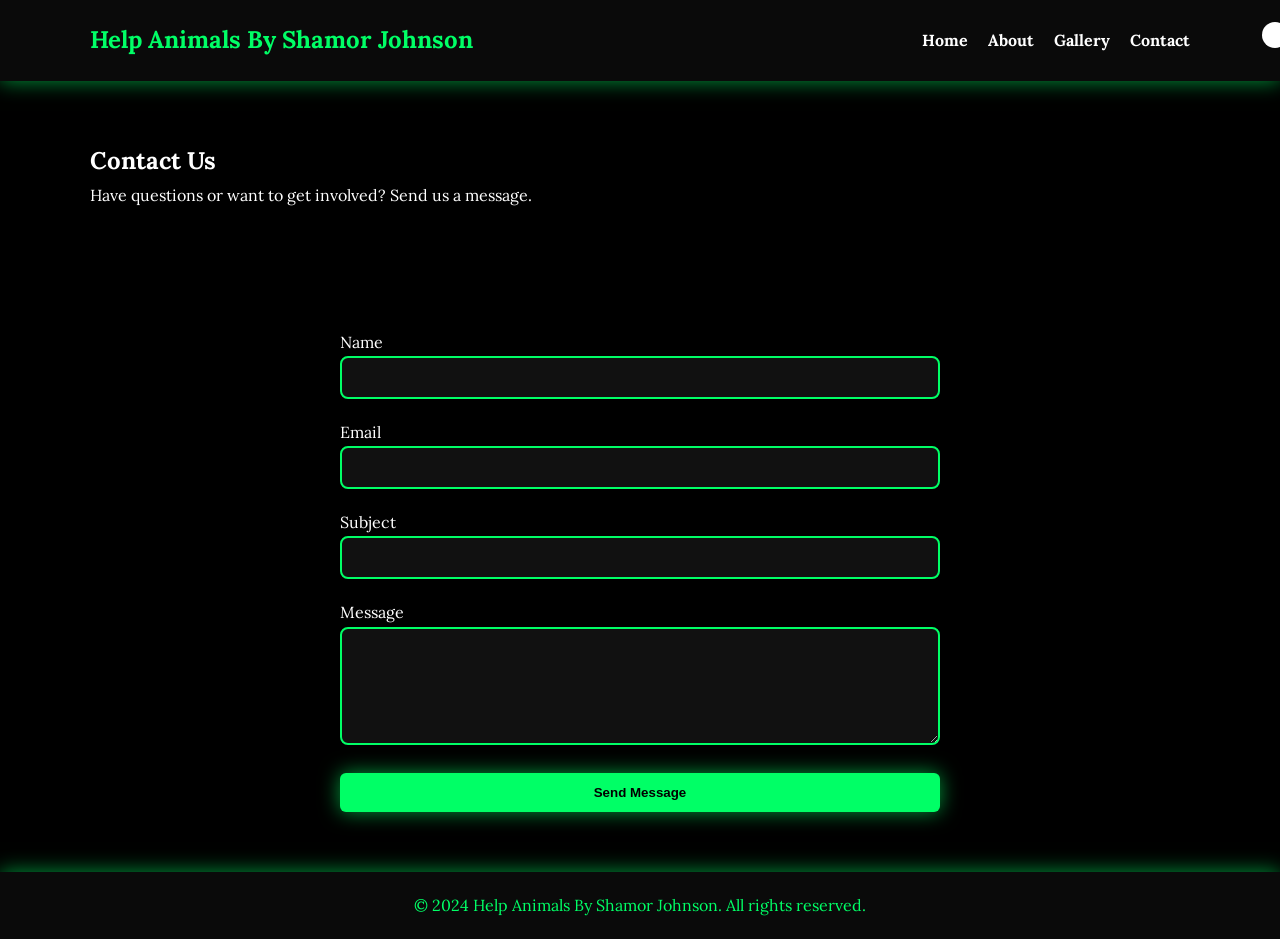
<file: contact.html>
<!DOCTYPE html>
<html lang="en">
<head>
    <meta charset="UTF-8">
    <meta name="viewport" content="width=device-width, initial-scale=1.0">
    <title>Contact | Help Animals By Shamor Johnson</title>

    <link rel="stylesheet" href="style.css">
</head>

<body>

<!-- THEME TOGGLE -->
<div class="theme-toggle">
    <input type="checkbox" id="themeSwitch">
    <label for="themeSwitch" class="toggle-label">
        <span class="toggle-ball"></span>
    </label>
</div>

<!-- PAGE WRAPPER -->
<div id="page">

<!-- HEADER -->
<header class="site-header">
    <div class="container header-inner">
        <div class="logo">Help Animals By Shamor Johnson</div>
        <nav class="main-nav">
            <ul>
                <li><a href="index.html">Home</a></li>
                <li><a href="about.html">About</a></li>
                <li><a href="gallery.html">Gallery</a></li>
                <li><a href="contact.html">Contact</a></li>
            </ul>
        </nav>
    </div>
</header>

<main>

    <!-- PAGE TITLE -->
    <section class="page-title">
        <div class="container">
            <h1>Contact Us</h1>
            <p>Have questions or want to get involved? Send us a message.</p>
        </div>
    </section>

    <!-- CONTACT FORM SECTION -->
    <section class="contact-section">
        <div class="container">

            <form class="contact-form" action="#" method="post">

                <!-- NAME -->
                <div class="form-group">
                    <label for="name">Name</label>
                    <input id="name" name="name" type="text" required>
                </div>

                <!-- EMAIL -->
                <div class="form-group">
                    <label for="email">Email</label>
                    <input id="email" name="email" type="email" required>
                </div>

                <!-- SUBJECT -->
                <div class="form-group">
                    <label for="subject">Subject</label>
                    <input id="subject" name="subject" type="text" required>
                </div>

                <!-- MESSAGE -->
                <div class="form-group">
                    <label for="message">Message</label>
                    <textarea id="message" name="message" rows="6" required></textarea>
                </div>

                <!-- SUBMIT BUTTON -->
                <button type="submit">Send Message</button>

            </form>

        </div>
    </section>

</main>

<!-- FOOTER -->
<footer class="site-footer">
    <div class="container">
        <p>© 2024 Help Animals By Shamor Johnson. All rights reserved.</p>
    </div>
</footer>

</div> <!-- END PAGE WRAPPER -->

</body>
</html>
</file>
<file: style.css>
/* --------------------------------------------------
   GLOBAL IMPORTS
-------------------------------------------------- */
@import url('https://fonts.googleapis.com/css2?family=Lora:wght@400;600;700&display=swap');

/* --------------------------------------------------
   RESET
-------------------------------------------------- */
* {
    margin: 0;
    padding: 0;
    box-sizing: border-box;
}

img {
    max-width: 100%;
    display: block;
}

/* --------------------------------------------------
   THEME COLORS
-------------------------------------------------- */
:root {
    --soft-green: #7ecb7e;
    --forest-green: #0f3d1e;
    --fresh-green: #3ddc84;
    --light-beige: #f5f0e6;
    --white: #ffffff;
    --black: #000000;

    /* NEW stronger neon glow */
    --neon-green: #00ff66;
    --glow: 0 0 20px rgba(0, 255, 100, 0.6);
}

/* --------------------------------------------------
   BODY TYPOGRAPHY (DEFAULT = DARK MODE)
-------------------------------------------------- */
body {
    font-family: "Lora", serif;
    line-height: 1.7;
    background: var(--black);
    color: var(--white);
    transition: background 0.4s ease, color 0.4s ease;
}

/* --------------------------------------------------
   CONTAINER
-------------------------------------------------- */
.container {
    width: 90%;
    max-width: 1100px;
    margin: 0 auto;
}

/* --------------------------------------------------
   SECTIONS
-------------------------------------------------- */
section {
    padding: 60px 0;
}

/* --------------------------------------------------
   BUTTONS
-------------------------------------------------- */
button,
.button {
    padding: 12px 20px;
    border: none;
    background: var(--neon-green);
    color: var(--black);
    font-weight: bold;
    cursor: pointer;
    border-radius: 6px;
    transition: 0.3s ease;
    box-shadow: var(--glow);
}

button:hover,
.button:hover {
    background: var(--soft-green);
    transform: scale(1.05);
}

/* --------------------------------------------------
   HEADER
-------------------------------------------------- */
.site-header {
    padding: 20px 0;
    background: #0a0a0a;
    box-shadow: var(--glow);
}

.header-inner {
    display: flex;
    justify-content: space-between;
    align-items: center;
}

.logo {
    font-size: 24px;
    font-weight: 700;
    color: var(--neon-green);
}

.main-nav ul {
    list-style: none;
    display: flex;
    gap: 20px;
}

.main-nav a {
    text-decoration: none;
    color: var(--white);
    font-weight: bold;
    transition: 0.3s;
}

.main-nav a:hover {
    color: var(--neon-green);
}

/* MOBILE HEADER */
@media (max-width: 700px) {
    .header-inner {
        flex-direction: column;
        gap: 15px;
        text-align: center;
    }

    .main-nav ul {
        flex-wrap: wrap;
        justify-content: center;
    }
}

/* --------------------------------------------------
   THEME TOGGLE
-------------------------------------------------- */
.theme-toggle {
    position: fixed;
    top: 20px;
    right: 20px;
    z-index: 999;
}

.theme-toggle input {
    display: none;
}

.toggle-label {
    width: 60px;
    height: 30px;
    background: var(--neon-green);
    border-radius: 30px;
    position: relative;
    cursor: pointer;
    box-shadow: var(--glow);
}

.toggle-ball {
    width: 26px;
    height: 26px;
    background: var(--white);
    border-radius: 50%;
    position: absolute;
    top: 2px;
    left: 2px;
    transition: 0.4s;
}

/* Move ball */
#themeSwitch:checked + .toggle-label .toggle-ball {
    transform: translateX(30px);
}

/* LIGHT MODE (Theme 2) */
#themeSwitch:checked ~ #page {
    background: var(--light-beige);
    color: var(--black);
}

#themeSwitch:checked ~ #page .section,
#themeSwitch:checked ~ #page .feature-card,
#themeSwitch:checked ~ #page .slide {
    background: #ffffff;
}

/* --------------------------------------------------
   HERO SLIDER
-------------------------------------------------- */
.slides {
    display: grid;
    gap: 40px;
}

.slide {
    background: #111;
    padding: 20px;
    border-radius: 12px;
    box-shadow: var(--glow);
}

/* MEDIUM SLIDE IMAGES */
.slide img {
    width: 100%;
    max-width: 600px;
    margin: 0 auto 15px auto;
    display: block;
    border-radius: 12px;
}

/* GIF row */
.gif-row {
    display: flex;
    gap: 10px;
    flex-wrap: wrap;
}

.gif-row img {
    width: 120px;
    height: 120px;
    object-fit: cover;
    border-radius: 10px;
    box-shadow: var(--glow);
}

/* --------------------------------------------------
   ABOUT TWO-COLUMN
-------------------------------------------------- */
.about-grid {
    display: grid;
    grid-template-columns: 1fr 1fr;
    gap: 40px;
}

.about-grid img {
    border-radius: 12px;
    box-shadow: var(--glow);
}

@media (max-width: 800px) {
    .about-grid {
        grid-template-columns: 1fr;
    }
}

/* --------------------------------------------------
   SERVICES CARDS
-------------------------------------------------- */
.features-grid {
    display: grid;
    grid-template-columns: repeat(auto-fit, minmax(280px, 1fr));
    gap: 30px;
}

.feature-card {
    background: #111;
    padding: 20px;
    border-radius: 12px;
    box-shadow: var(--glow);
    transition: 0.3s;
}

.feature-card:hover {
    transform: translateY(-5px);
}

.feature-card img {
    border-radius: 12px;
    margin-bottom: 15px;
}

/* --------------------------------------------------
   GALLERY PREVIEW GRID
-------------------------------------------------- */
.gallery-grid {
    display: grid;
    grid-template-columns: repeat(auto-fit, minmax(250px, 1fr));
    gap: 20px;
}

.gallery-grid img {
    border-radius: 12px;
    transition: 0.3s;
    box-shadow: var(--glow);
}

.gallery-grid img:hover {
    transform: scale(1.05);
}

/* --------------------------------------------------
   CONTACT FORM
-------------------------------------------------- */
.contact-form {
    display: grid;
    gap: 20px;
    max-width: 600px;
    margin: 0 auto;
}

.contact-form input,
.contact-form textarea {
    width: 100%;
    padding: 12px;
    border: 2px solid var(--neon-green);
    border-radius: 8px;
    background: #111;
    color: var(--white);
}

/* --------------------------------------------------
   FOOTER
-------------------------------------------------- */
.site-footer {
    text-align: center;
    padding: 20px;
    background: #0a0a0a;
    box-shadow: var(--glow);
    color: var(--neon-green);
}
</file>
